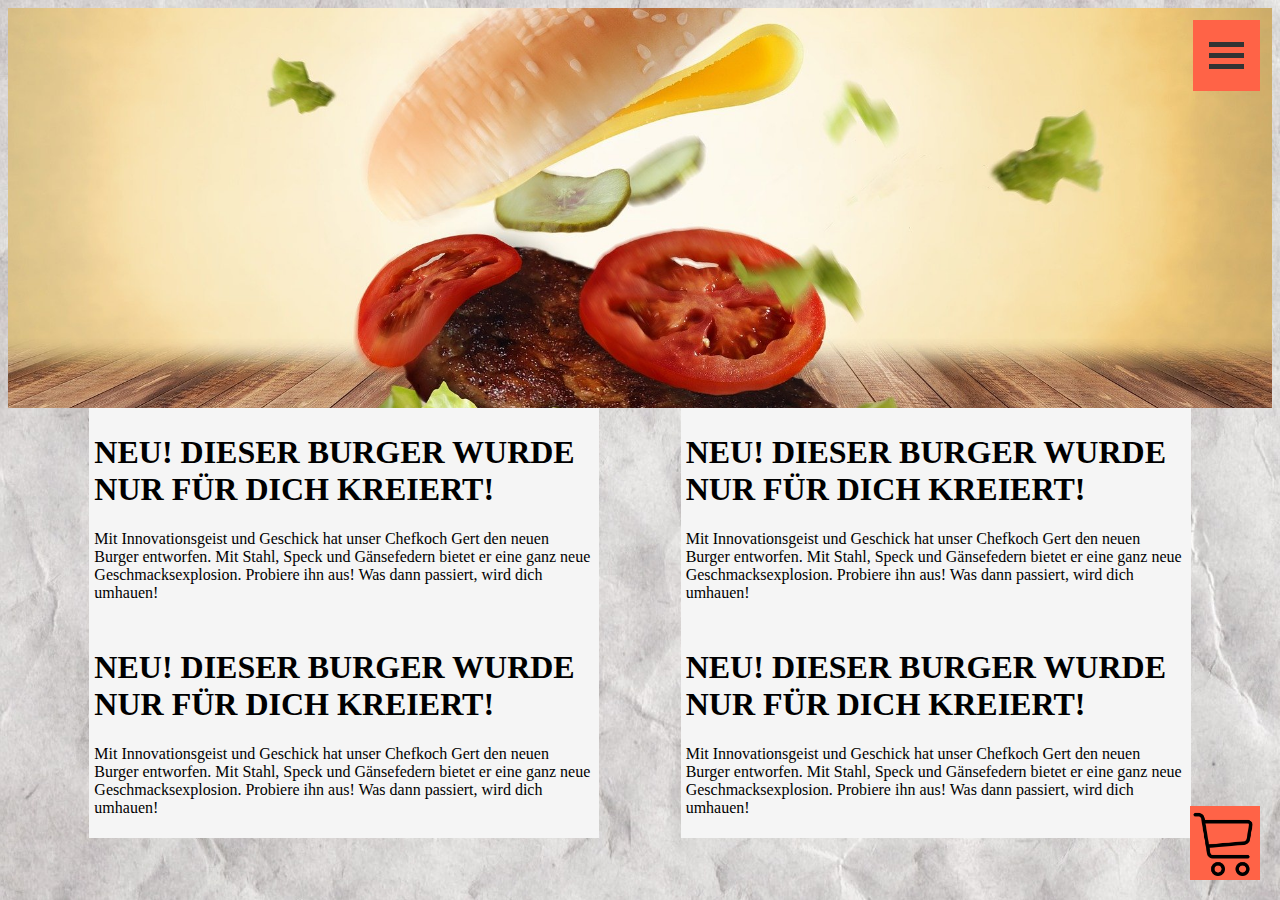
<file: ScetchUp_Daniel/index.html>
<!DOCTYPE html>
<html lang="de">

<head>
    <title>Burgercity</title>
    <meta charset="utf-8" />
    <link rel="stylesheet" type="text/css" href="CSS/style.css" media="screen" />
    <script src="JS/functions.js"></script>
</head>

<body>
    <div class="header">
        <img class="titlePicture" src="files/burger.jpg" alt="Bild von Burger">
    </div>

    <div class="menue">
        <div onclick="myFunction()" class="dropbtn">
            <div class="bar1"></div>
            <div class="bar2"></div>
            <div class="bar3"></div>
        </div>

        <div id="myDropdown" class="dropdown-content">
            <a href="#">Aktuelles</a>
            <a href="#">Menü</a>
            <a href="#">Warenkorb</a>
            <a href="#">Karriere</a>
            <a href="#">Login</a>
            <a href="#">Kontakt</a>
            <a href="#">Impressum & Datenschutz</a>
        </div>
    </div>

    <div class="news">
        <div class="newsArticle">
            <h1>NEU! DIESER BURGER WURDE NUR FÜR DICH KREIERT!</h1>
            <p>Mit Innovationsgeist und Geschick hat unser Chefkoch Gert den neuen Burger entworfen. Mit Stahl, Speck und Gänsefedern bietet er eine ganz neue Geschmacksexplosion. Probiere ihn aus! Was dann passiert, wird dich umhauen!
            </p>
        </div>

        <div class="newsArticle">
            <h1>NEU! DIESER BURGER WURDE NUR FÜR DICH KREIERT!</h1>
            <p>Mit Innovationsgeist und Geschick hat unser Chefkoch Gert den neuen Burger entworfen. Mit Stahl, Speck und Gänsefedern bietet er eine ganz neue Geschmacksexplosion. Probiere ihn aus! Was dann passiert, wird dich umhauen!
            </p>
        </div>

        <div class="newsArticle">
            <h1>NEU! DIESER BURGER WURDE NUR FÜR DICH KREIERT!</h1>
            <p>Mit Innovationsgeist und Geschick hat unser Chefkoch Gert den neuen Burger entworfen. Mit Stahl, Speck und Gänsefedern bietet er eine ganz neue Geschmacksexplosion. Probiere ihn aus! Was dann passiert, wird dich umhauen!
            </p>
        </div>

        <div class="newsArticle">
            <h1>NEU! DIESER BURGER WURDE NUR FÜR DICH KREIERT!</h1>
            <p>Mit Innovationsgeist und Geschick hat unser Chefkoch Gert den neuen Burger entworfen. Mit Stahl, Speck und Gänsefedern bietet er eine ganz neue Geschmacksexplosion. Probiere ihn aus! Was dann passiert, wird dich umhauen!
            </p>
        </div>
    </div>


    <div id="myCart" class="shoppingCart">
        <img id="cartIcon" src="files/cart_icon.png" alt="Warenkorb Icon">

    </div>

</body>

</html>
</file>
<file: ScetchUp_Daniel/CSS/style.css>
body {
    background-image: url("../files/background.jpg");
}

.header {
    width: 100%;
    height: 400px;
}

.titlePicture {
    width: 100%;
    height: 100%;
    object-fit: cover;
}


/* Menue Button */

.bar1,
.bar2,
.bar3 {
    width: 35px;
    height: 5px;
    background-color: #333;
    margin: 6px 0;
    transition: 0.4s;
}


/* Dropdown Button */

.dropbtn {
    background-color: tomato;
    color: white;
    padding: 16px;
    font-size: 16px;
    border: none;
    cursor: pointer;
    position: fixed;
    right: 20px;
    top: 20px;
}


/* Dropdown button on hover & focus */

.dropbtn:hover,
.dropbtn:focus {
    background-color: whitesmoke;
}


/* The container <div> - needed to position the dropdown content */

.menue {
    position: fixed;
    right: 20px;
    top: 90px;
    display: inline-block;
    float: right;
}


/* Dropdown Content (Hidden by Default) */

.dropdown-content {
    display: none;
    position: absolute;
    background-color: #f1f1f1;
    min-width: 160px;
    box-shadow: 0px 8px 16px 0px rgba(0, 0, 0, 0.2);
    z-index: 1;
    right: 0;
}


/* Links inside the dropdown */

.dropdown-content a {
    color: black;
    padding: 12px 16px;
    text-decoration: none;
    display: block;
}


/* Change color of dropdown links on hover */

.dropdown-content a:hover {
    background-color: #ddd
}


/* Show the dropdown menu (use JS to add this class to the .dropdown-content container when the user clicks on the dropdown button) */

.show {
    display: block;
}


/* cart icon */

.shoppingCart {
    background-color: tomato;
    height: 35 px;
    position: fixed;
    right: 20px;
    bottom: 20px;
}

#cartIcon {
    width: 70px;
    height: auto;
    object-fit: cover;
}

.news {
    display: flex;
    flex-wrap: wrap;
    padding: 0;
    margin: 0;
    list-style: none;
    justify-content: space-evenly;
}

.newsArticle {
    background: whitesmoke;
    padding: 5px;
    padding-top: 5px;
    padding-bottom: 5px;
    max-width: 500px;
}
</file>
